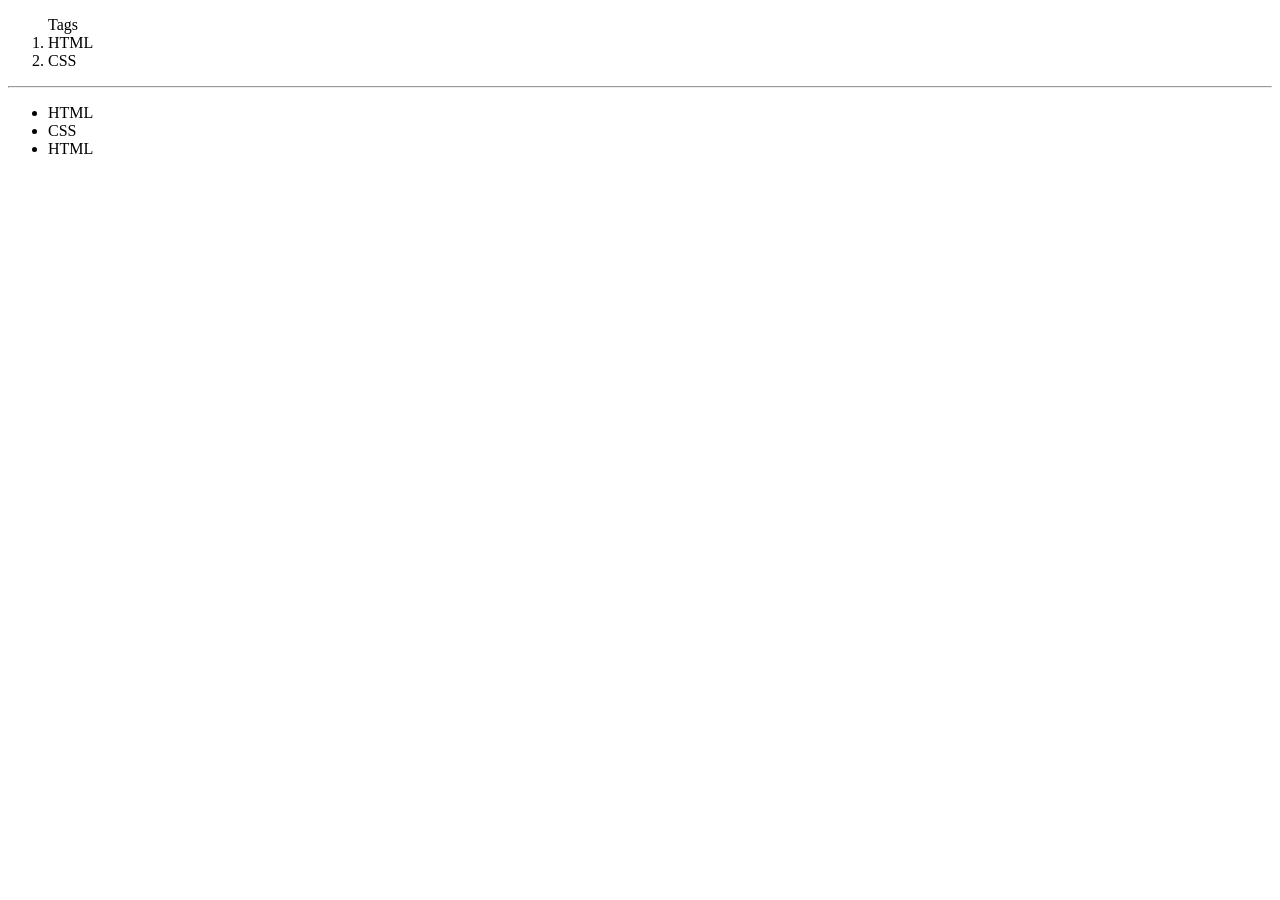
<file: HTML/index.html>
<!DOCTYPE html>
<html lang="en">
<head>
    <meta charset="UTF-8">
    <meta name="viewport" content="width=device-width, initial-scale=1.0">
    <title>Table</title>
    <style>
        table,
        tr,
        th,
        td {
            border: 2px solid black;
            border-collapse: separate;
        }
    </style>
</head>
<body>
    <ol type="'a">
        <label>Tags</label>
        <li>HTML</li>
        <li>CSS</li>
    </ol>
    <hr />
    <ul type="disc">
        <li>HTML</li>
        <li>CSS</li>
        <li>HTML</li>
    </ul>
</body>
</html>
</file>
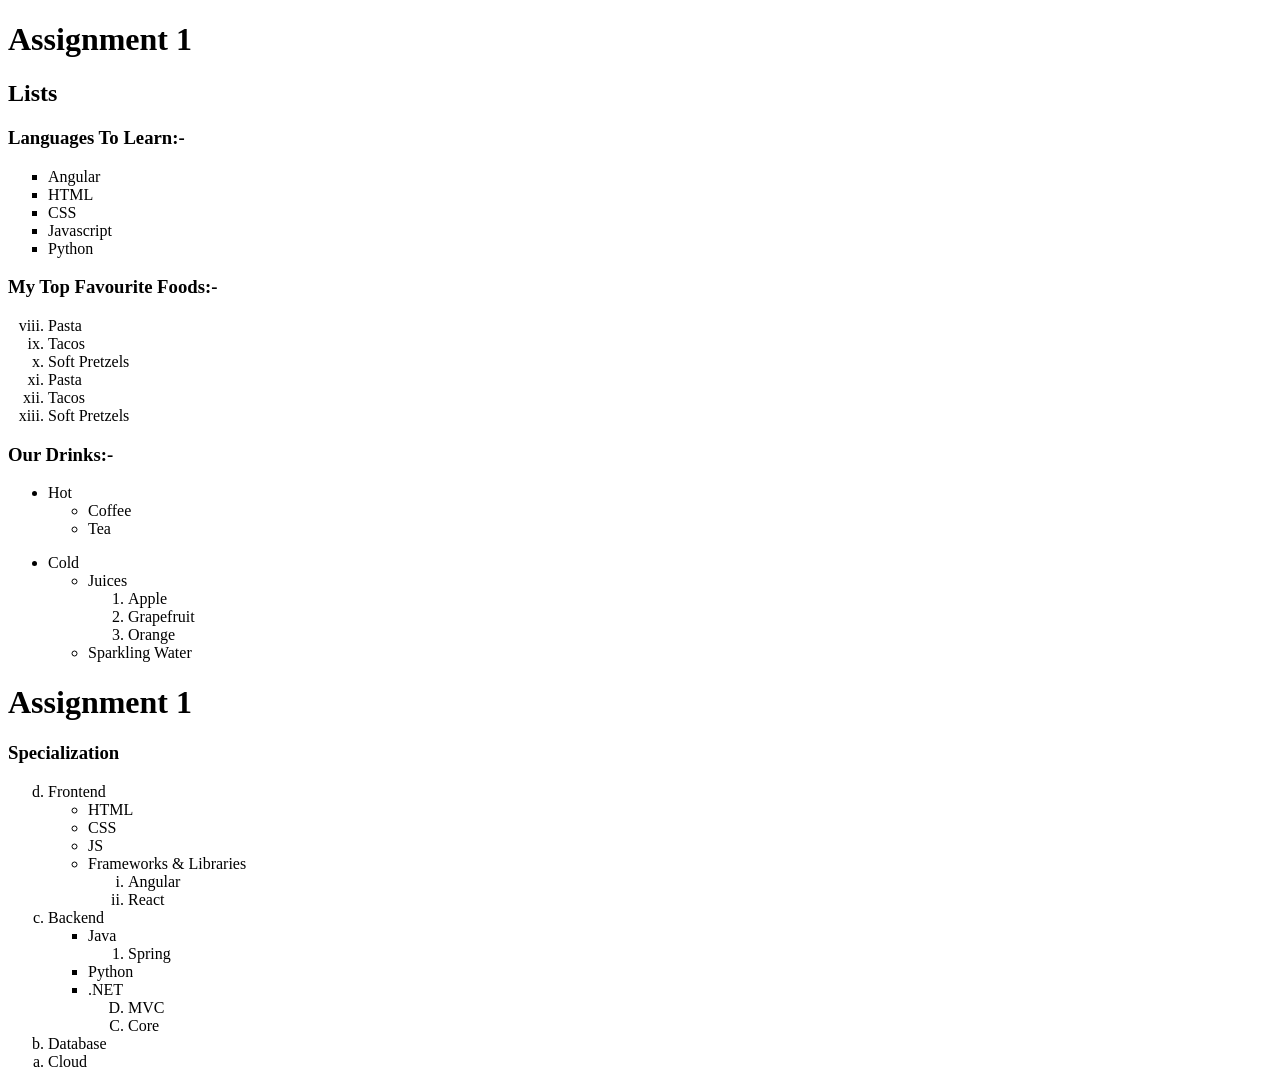
<file: HTML/Assignment1.html>
<!DOCTYPE html>
<html lang="en">
<head>
    <meta charset="UTF-8">
    <meta name="viewport" content="width=device-width, initial-scale=1.0">
    <title>List</title>
</head>
<body>
    <h1>Assignment 1</h1>

    <h2>Lists</h2>

    <h3>Languages To Learn:-</h3>

    <ul type="square">
        <li>Angular</li>
        <li>HTML</li>
        <li>CSS</li>
        <li>Javascript</li>
        <li>Python</li>
    </ul>

    <h3>My Top Favourite Foods:-</h3>

    <ol type="i" start="8">
        <li>Pasta</li>
        <li>Tacos</li>
        <li>Soft Pretzels</li>
        <li>Pasta</li>
        <li>Tacos</li>
        <li>Soft Pretzels</li>
    </ol>

    <h3>Our Drinks:-</h3>

    <ul type="disc">
        <li>Hot</li>
        <ul>
            <li>Coffee</li>
            <li>Tea</li>
        </ul>
    </ul>
     <ul type="disc">
        <li>Cold</li>
        <ul>
            <li>Juices</li>
            <ol>
                <li>Apple</li>
                <li>Grapefruit</li>
                <li>Orange</li>
            </ol>
            <li>Sparkling Water</li>
        </ul>
    </ul>

    <h1>Assignment 1</h1>

    <h3>Specialization</h3>
    <ol type="a" start="4" reversed>
        <li>Frontend</li>
        <ul>
            <li>HTML</li>
            <li>CSS</li>
            <li>JS</li>
            <li>Frameworks & Libraries</li>
            <ol type="i">
                <li>Angular</li>
                <li>React</li>

            </ol>
        </ul>
        <li>Backend</li>
        <ul type="square">
            <li>Java</li>
            <ol>
                <li>Spring</li>
            </ol>
            <li>Python</li>
            <li>.NET</li>
            <ol type="A" start="4" reversed>
                <li>MVC</li>
                <li>Core</li>
            </ol>
        </ul>
        <li>Database</li>
        <li>Cloud</li>
    </ol>



    
</body>
</html>
</file>
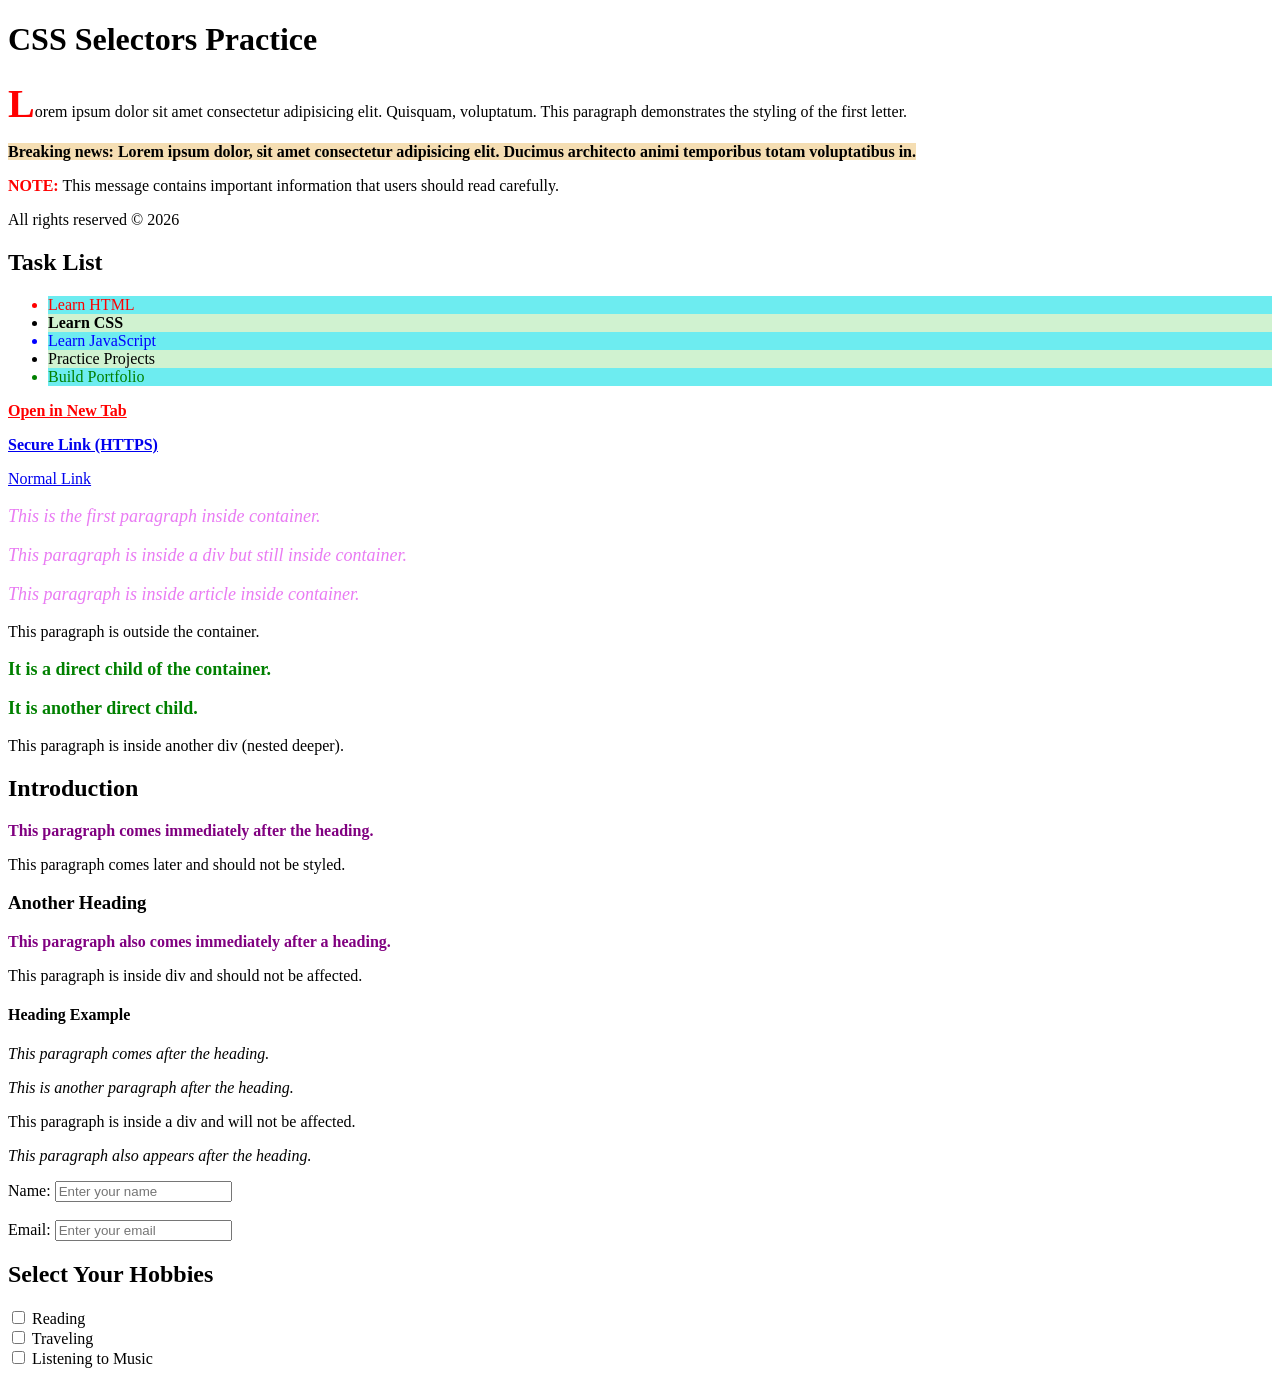
<file: HTML/Assignment10.html>
<!DOCTYPE html>
<html>
<head>
    <title>CSS Selectors Practice</title>
    <link rel="stylesheet" href="Assignment10.css">
</head>
<body>
<h1>CSS Selectors Practice</h1>
<p class="para">
Lorem ipsum dolor sit amet consectetur adipisicing elit. Quisquam, voluptatum. This paragraph demonstrates the styling of the first letter.
</p>
<p class="para2">
    Breaking news: Lorem ipsum dolor, sit amet consectetur adipisicing elit. Ducimus architecto animi temporibus totam voluptatibus in.
</p>
<p class="para3">
    This message contains important information that users should read carefully.
</p>
<p class="para4">
    All rights reserved
</p>
<h2>Task List</h2>
<div>
    <ul>
    <li>Learn HTML</li>
    <li>Learn CSS</li>
    <li>Learn JavaScript</li>
    <li>Practice Projects</li>
    <li>Build Portfolio</li>
</ul>
</div>
<p>
    <a href="https://www.youtube.com" target="_blank">Open in New Tab</a>
    
</p>

<p>
    <a href="https://www.google.com">Secure Link (HTTPS)</a>
</p>

<p>
    <a href="http://example.com">Normal Link</a>
</p>

<section class="container">
    <p>This is the first paragraph inside container.</p>

    <div>
        <p>This paragraph is inside a div but still inside container.</p>
    </div>

    <article>
        <p>This paragraph is inside article inside container.</p>
    </article>
</section>

<p>This paragraph is outside the container.</p>

<div class="box">
    <p>It is a direct child of the container.</p>
    <p>It is another direct child.</p>

    <div>
        <p>This paragraph is inside another div (nested deeper).</p>
    </div>
</div>
<h2>Introduction</h2>
<p>This paragraph comes immediately after the heading.</p>

<p>This paragraph comes later and should not be styled.</p>

<h3>Another Heading</h3>
<p>This paragraph also comes immediately after a heading.</p>

<div>
    <p>This paragraph is inside div and should not be affected.</p>
</div>

<h4>Heading Example</h4>

<p>This paragraph comes after the heading.</p>
<p>This is another paragraph after the heading.</p>

<div>
    <p>This paragraph is inside a div and will not be affected.</p>
</div>

<p>This paragraph also appears after the heading.</p>

<label>Name:</label>
<input type="text" placeholder="Enter your name">

<br><br>

<label>Email:</label>
<input type="email" placeholder="Enter your email">

<h2>Select Your Hobbies</h2>

<input type="checkbox" id="reading">
<label for="reading">Reading</label>
<br>

<input type="checkbox" id="travel">
<label for="travel">Traveling</label>
<br>

<input type="checkbox" id="music">
<label for="music">Listening to Music</label>

</body>
</html>
</file>
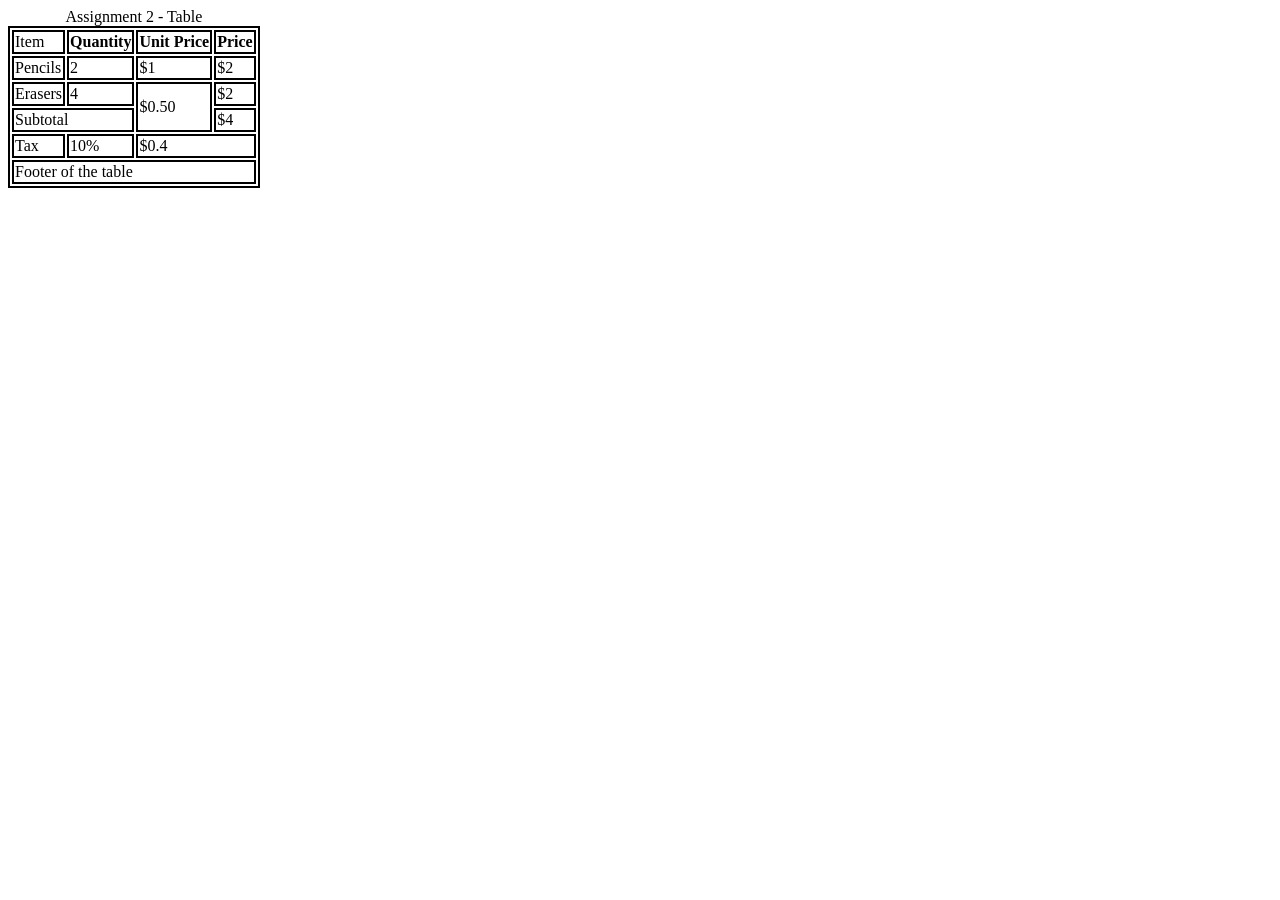
<file: HTML/Assignment2.html>
<!DOCTYPE html>
<html lang="en">
<head>
    <meta charset="UTF-8">
    <meta name="viewport" content="width=device-width, initial-scale=1.0">
    <title>Document</title>
    <style>
        table,
        tr,
        th,
        td {
            border: 2px solid black;
            border-collapse: separate;
        }
    </style>
</head>
<body>
    
    <table>
        <thead>
            <caption>Assignment 2 - Table</caption>
            <tr>
                <td>Item</td>
                <td><b>Quantity</b></td>
                <td><b>Unit Price</b></td>
                <td><b>Price</b></td>
            </tr>
        </thead>
        <tbody>
            <tr>
                <td>Pencils</td>
                <td>2</td>
                <td>$1</td>
                <td>$2</td>
            </tr>
            <tr>
                <td>Erasers</td>
                <td>4</td>
                <td rowspan="2">$0.50</td>
                <td>$2</td>
            </tr>
            <tr>
                <td colspan="2">Subtotal</td>
                <td>$4</td>
            </tr>
            <tr>
                <td>Tax</td>
                <td>10%</td>
                <td colspan="2">$0.4</td>
            </tr>
        </tbody>
        <tfoot>
            <tr>
                <td colspan="4">Footer of the table</td>
            </tr>
        </tfoot>
    </table>
    
</body>
</html>
</file>
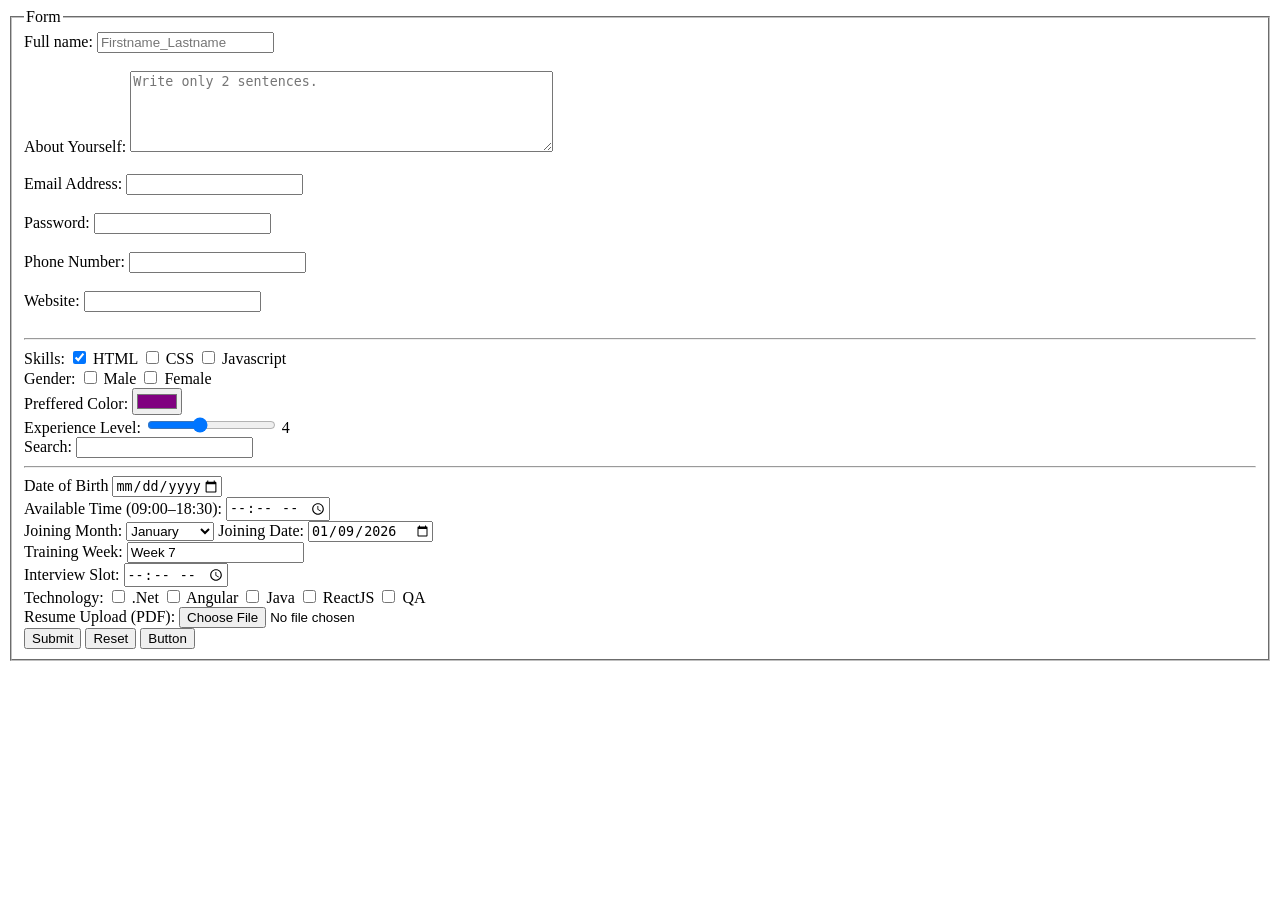
<file: HTML/Assignment3.html>
<!DOCTYPE html>
<html lang="en">
<head>
    <meta charset="UTF-8">
    <meta name="viewport" content="width=device-width, initial-scale=1.0">
    <title>Assignment 3</title>
</head>
<body>
    <form action="Submit.html">
        <fieldset>
            <legend>Form</legend>
            <div>
               <label for="">Full name:</label>
            <input 
            type="text" 
            id="name" 
            name="name" 
            placeholder="Firstname_Lastname"> 
            </div>
            <br>
            <div>
                <label for="About">About Yourself:</label>
                <textarea name="About" id="ab_yourself"
                rows="5"
                cols="50"
                placeholder="Write only 2 sentences."></textarea>
            </div>
            <br>
            <div>
                <label for="email">Email Address:</label>
                <input type="email" name="email" id="email">
            </div>
            <br>
            <div>
                <label for="pswd">Password:</label>
                <input type="password" name="pswd" id="pswd" minlength="8">
            </div>
            <br>
            <div>
                <label for="phoneno">Phone Number:</label>
                <input type="tel" 
                name="phoneno" 
                id="phoneno" 
                maxlength="10"
                minlength="10"
                pattern="[0-9]{10}">
            </div>
            <br>
            <div>
                <label for="web">Website:</label>
                <input type="url" name="web" id="web">
            </div>
            <br>
            <hr>
            
                <label for="skills">Skills:</label>
                <input type="checkbox" 
                name="skills" 
                id="html" 
                value="HTML" 
                checked>
                <label for="html">HTML</label>
                <input type="checkbox" name="skills" id="css">
                <label for="css">CSS</label>
                <input type="checkbox" name="skills" id="javascript">
                <label for="javascript">Javascript</label>
            <div>
                <label for="gender">Gender:</label>
                <input type="checkbox" name="male" id="gender">
                <label for="male">Male</label>
                <input type="checkbox" name="female" id="gender">
                <label for="female">Female</label>
            </div>
            <div>
                <label for="color">Preffered Color:</label>
                <input type="color" name="color" id="color" value="#800080">
            </div>
            <div>
                <label for="explev">Experience Level:</label>
                <input type="range" 
                name="explev" 
                id="explev" 
                min="0" 
                max="10" 
                step="2" 
                value="4"
                oninput="this.nextElementSibling.value = this.value">
                <output for="volume">4</output>
            </div>
            <div>
                <label for="search">Search:</label>
                <input type="search" name="search" id="search">
            </div>
            <hr>
            <div>
                <label for="dob">Date of Birth</label>
                <input type="date" name="dob" id="dob" max="2005-12-31">
            </div>

            <div>
                <label for="avail_time">Available Time (09:00–18:30):</label>
                <input type="time" id="avail_time" name="availableTime" min="09:00" max="18:30">
            </div>

            <div>
                <label for="joining_month">Joining Month:</label>
                <select id="joining_month" name="joiningMonth">
                    <option value="01" selected>January</option>
                    <option value="02">February</option>
                    <option value="03">March</option>
                    <option value="04">April</option>
                    <option value="05">May</option>
                    <option value="06">June</option>
                    <option value="07">July</option>
                    <option value="08">August</option>
                    <option value="09">September</option>
                    <option value="10">October</option>
                    <option value="11">November</option>
                    <option value="12">December</option>
                </select>
                <label for="joining_date">Joining Date:</label>
                <input type="date" id="joining_date" name="joiningDate" value="2026-01-09">
            </div>

            <div>
                <label for="training_week">Training Week:</label>
                <input type="text" id="training_week" name="trainingWeekDisplay" value="Week 7" readonly>
                <input type="hidden" name="trainingWeek" value="7">
            </div>

            <div>
                <label for="interview_slot">Interview Slot:</label>
                <input type="time" id="interview_slot" name="interviewSlot">
            </div>

            <div>
                <label>Technology:</label>
                <input type="checkbox" id="tech_dotnet" name="technology" value=".Net">
                <label for="tech_dotnet">.Net</label>
                <input type="checkbox" id="tech_angular" name="technology" value="Angular">
                <label for="tech_angular">Angular</label>
                <input type="checkbox" id="tech_java" name="technology" value="Java">
                <label for="tech_java">Java</label>
                <input type="checkbox" id="tech_react" name="technology" value="ReactJS">
                <label for="tech_react">ReactJS</label>
                <input type="checkbox" id="tech_qa" name="technology" value="QA">
                <label for="tech_qa">QA</label>
            </div>

            <div>
                <label for="resume">Resume Upload (PDF):</label>
                <input type="file" id="resume" name="resume" accept="application/pdf">
            </div>

            <input type="hidden" name="userId" value="dummy12345">

            <div>
                <button type="submit">Submit</button>
                <button type="reset">Reset</button>
                <button type="button">Button</button>
            </div>
            
            
            


        </fieldset>
    </form>
    
</body>
</html>
</file>
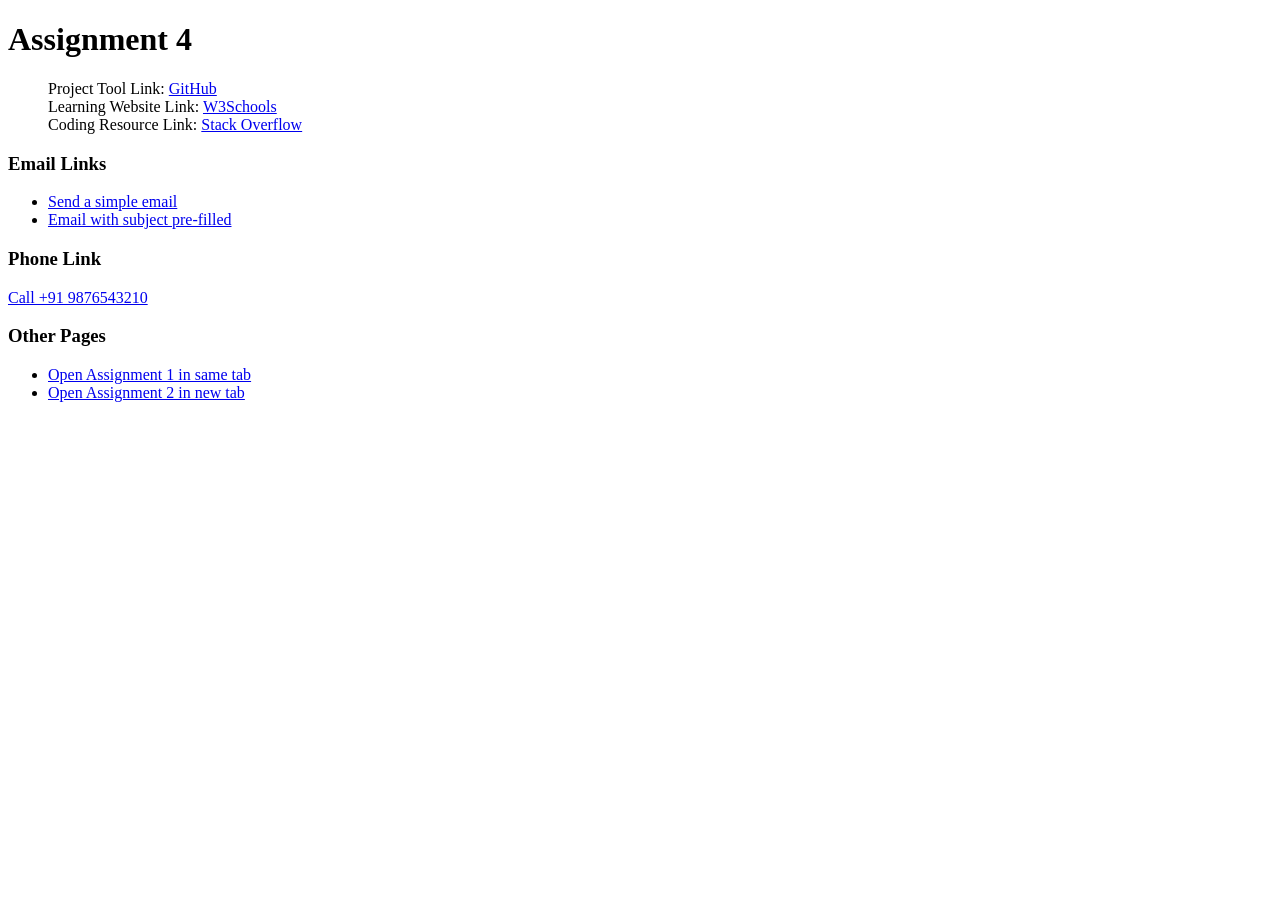
<file: HTML/Assignment4.html>
<!DOCTYPE html>
<html lang="en">
<head>
    <meta charset="UTF-8">
    <meta name="viewport" content="width=device-width, initial-scale=1.0">
    <title>Assignment 4</title>
</head>
<body>
    <h1>Assignment 4</h1>
    <div>
        <ul>
            Project Tool Link:
            <a href="https://github.com/">GitHub</a>
            <br>
            Learning Website Link:
            <a href="https://www.w3schools.com/">W3Schools</a>
            <br>
            Coding Resource Link:
            <a href="https://www.stackoverflow.com/">Stack Overflow</a>
        </ul>
    </div>

    <!-- Email links -->
    <h3>Email Links</h3>
    <ul>
        <li><a href="mailto:example@example.com">Send a simple email</a></li>
        <li><a href="mailto:example@example.com?subject=Feedback%20for%20Assignment">Email with subject pre-filled</a></li>
    </ul>

    <!-- Telephone link -->
    <h3>Phone Link</h3>
    <p><a href="tel:+919876543210">Call +91 9876543210</a></p>

    <!-- Internal file navigation links -->
    <h3>Other Pages</h3>
    <ul>
        <li><a href="Assignment1.html">Open Assignment 1 in same tab</a></li>
        <li><a href="Assignment2.html" target="_blank" rel="noopener">Open Assignment 2 in new tab</a></li>
    </ul>

</body>
</html>
</file>
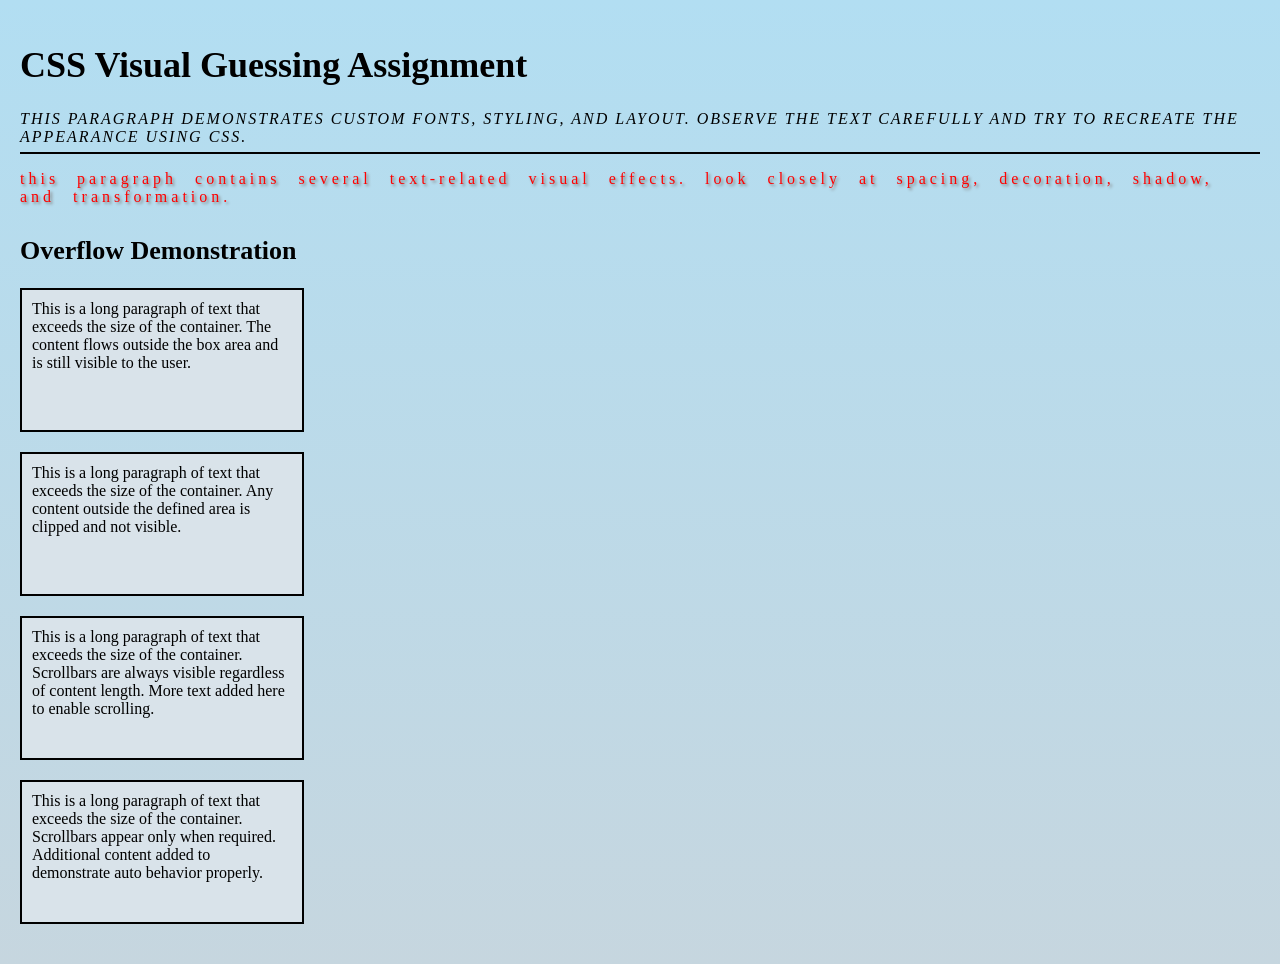
<file: HTML/Css_Html_Practice.html>
<!DOCTYPE html>
<html lang="en">
<head>
    <meta charset="UTF-8">
    <title>CSS Visual Guessing Assignment</title>
    <link rel="stylesheet" href="Css_Html_Practice.css">
</head>
<body>

    <h1>CSS Visual Guessing Assignment</h1>

    <p class="main-text">
        This paragraph demonstrates custom fonts, styling, and layout.
        Observe the text carefully and try to recreate the appearance using CSS.
    </p>

    <p class="effects-text">
        this paragraph contains several text-related visual effects.
        look closely at spacing, decoration, shadow, and transformation.
    </p>

    <h2>Overflow Demonstration</h2>

    <div class="box visible">
        This is a long paragraph of text that exceeds the size of the container.
        The content flows outside the box area and is still visible to the user.
    </div>

    <div class="box hidden">
        This is a long paragraph of text that exceeds the size of the container.
        Any content outside the defined area is clipped and not visible.
    </div>

    <div class="box scroll">
        This is a long paragraph of text that exceeds the size of the container.
        Scrollbars are always visible regardless of content length.
        More text added here to enable scrolling.
    </div>

    <div class="box auto">
        This is a long paragraph of text that exceeds the size of the container.
        Scrollbars appear only when required.
        Additional content added to demonstrate auto behavior properly.
    </div>

</body>
</html>
</file>
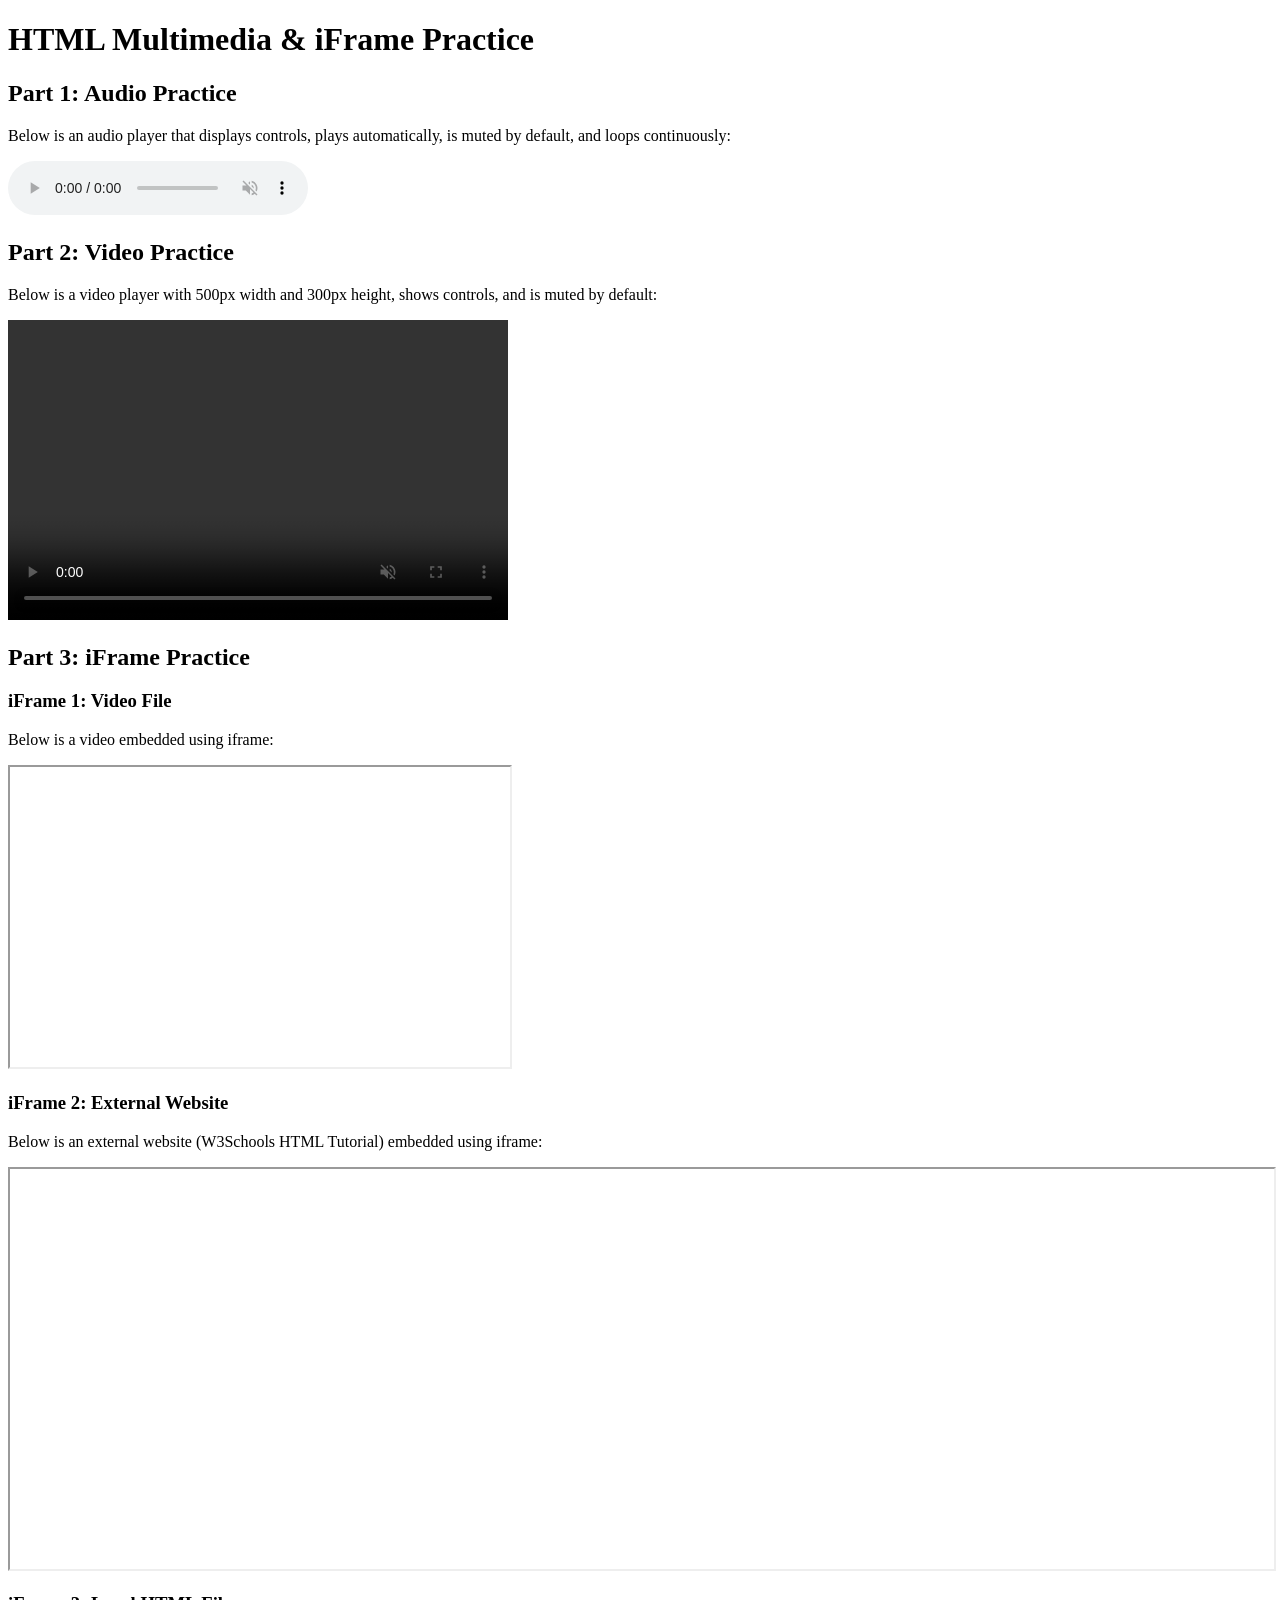
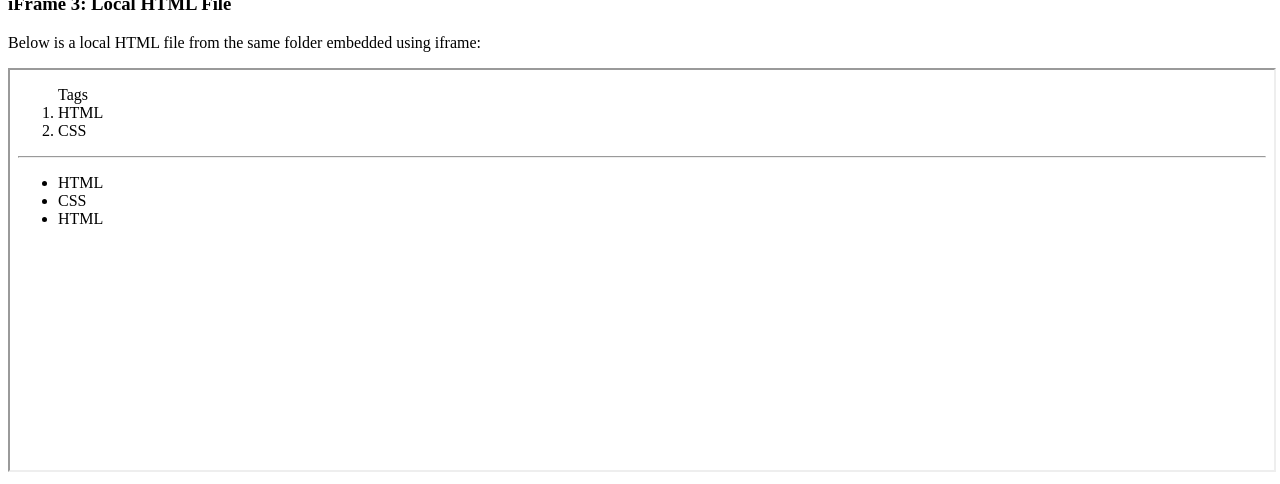
<file: HTML/multimedia_practice.html>
<!DOCTYPE html>
<html lang="en">
<head>
    <meta charset="UTF-8">
    <meta name="viewport" content="width=device-width, initial-scale=1.0">
    <title>HTML Multimedia & iFrame</title>
</head>
<body>
    <h1>HTML Multimedia & iFrame Practice</h1>
    
    <h2>Part 1: Audio Practice</h2>
    <p>Below is an audio player that displays controls, plays automatically, is muted by default, and loops continuously:</p>
    <audio controls autoplay muted loop>
        <source src="https://www.soundhelix.com/examples/mp3/SoundHelix-Song-1.mp3" type="audio/mpeg">
        Your browser does not support the audio element.
    </audio>
    
    <h2>Part 2: Video Practice</h2>
    <p>Below is a video player with 500px width and 300px height, shows controls, and is muted by default:</p>
    <video width="500" height="300" controls muted>
        <source src="https://www.w3schools.com/html/mov_bbb.mp4" type="video/mp4">
        Your browser does not support the video element.
    </video>
    
    <h2>Part 3: iFrame Practice</h2>
    
    <h3>iFrame 1: Video File</h3>
    <p>Below is a video embedded using iframe:</p>
    <iframe width="500" height="300" src="https://www.youtube.com/embed/dQw4w9WgXcQ" title="YouTube video player" allow="accelerometer; autoplay; clipboard-write; encrypted-media; gyroscope; picture-in-picture" allowfullscreen></iframe>
    
    <h3>iFrame 2: External Website</h3>
    <p>Below is an external website (W3Schools HTML Tutorial) embedded using iframe:</p>
    <iframe src="https://www.w3schools.com/html/" width="100%" height="400" title="W3Schools HTML Tutorial"></iframe>
    
    <h3>iFrame 3: Local HTML File</h3>
    <p>Below is a local HTML file from the same folder embedded using iframe:</p>
    <iframe src="index.html" width="100%" height="400" title="Local HTML File"></iframe>
</body>
</html>
</file>
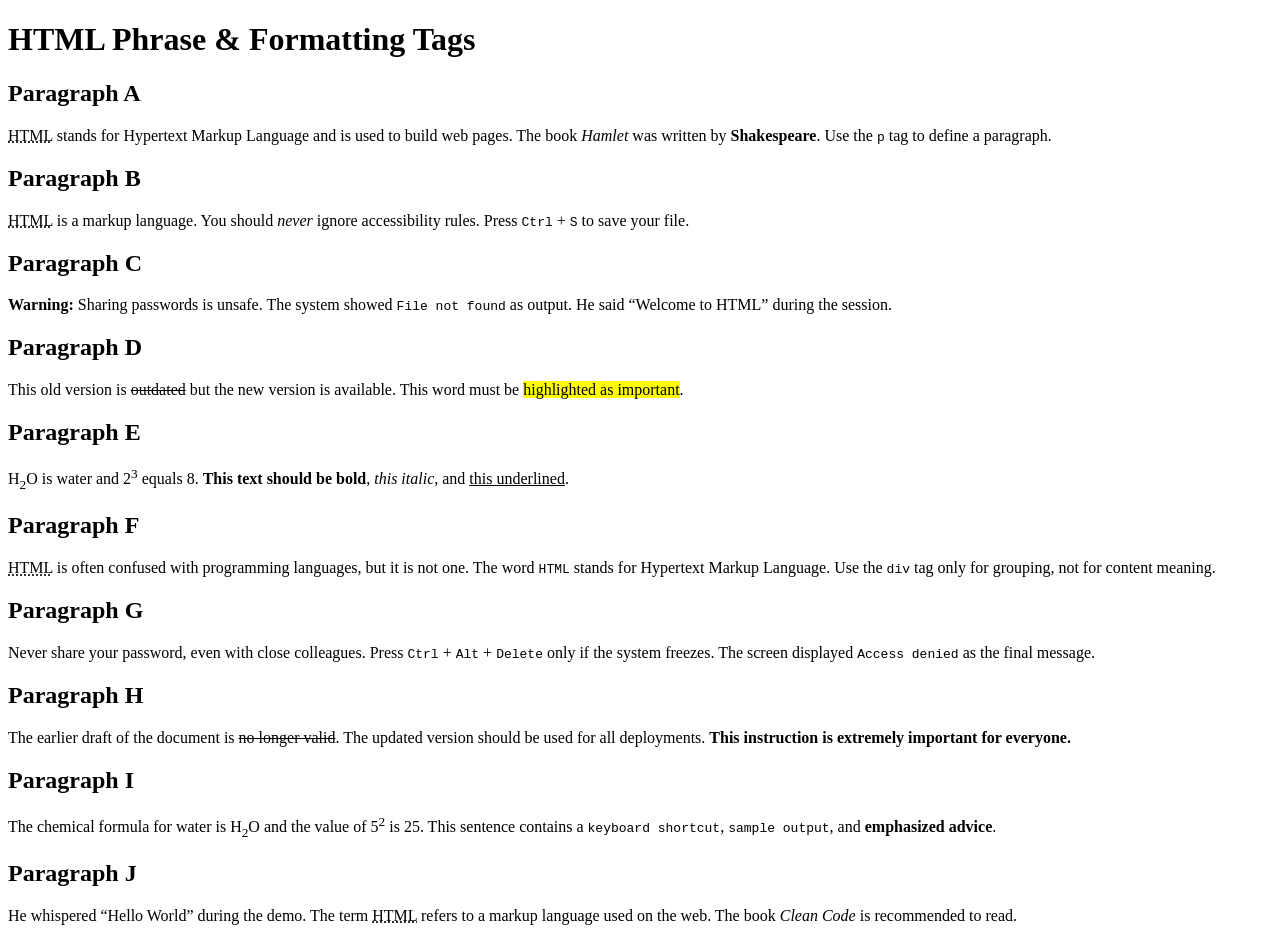
<file: HTML/phrase_formatting.html>
<!DOCTYPE html>
<html lang="en">
<head>
    <meta charset="UTF-8">
    <meta name="viewport" content="width=device-width, initial-scale=1.0">
    <title>HTML Phrase & Formatting Tags</title>
</head>
<body>
    <h1>HTML Phrase & Formatting Tags</h1>
    
    <h2>Paragraph A</h2>
    <p><abbr title="Hypertext Markup Language">HTML</abbr> stands for Hypertext Markup Language and is used to build web pages. The book <cite>Hamlet</cite> was written by <strong>Shakespeare</strong>. Use the <code>p</code> tag to define a paragraph.</p>
    
    <h2>Paragraph B</h2>
    <p><abbr title="Hypertext Markup Language">HTML</abbr> is a markup language. You should <em>never</em> ignore accessibility rules. Press <kbd>Ctrl</kbd> + <kbd>S</kbd> to save your file.</p>
    
    <h2>Paragraph C</h2>
    <p><strong>Warning:</strong> Sharing passwords is unsafe. The system showed <samp>File not found</samp> as output. He said <q>Welcome to HTML</q> during the session.</p>
    
    <h2>Paragraph D</h2>
    <p>This old version is <del>outdated</del> but the new version is available. This word must be <mark>highlighted as important</mark>.</p>
    
    <h2>Paragraph E</h2>
    <p>H<sub>2</sub>O is water and 2<sup>3</sup> equals 8. <b>This text should be bold</b>, <i>this italic</i>, and <u>this underlined</u>.</p>
    
    <h2>Paragraph F</h2>
    <p><abbr title="Hypertext Markup Language">HTML</abbr> is often confused with programming languages, but it is not one. The word <code>HTML</code> stands for Hypertext Markup Language. Use the <code>div</code> tag only for grouping, not for content meaning.</p>
    
    <h2>Paragraph G</h2>
    <p>Never share your password, even with close colleagues. Press <kbd>Ctrl</kbd> + <kbd>Alt</kbd> + <kbd>Delete</kbd> only if the system freezes. The screen displayed <samp>Access denied</samp> as the final message.</p>
    
    <h2>Paragraph H</h2>
    <p>The earlier draft of the document is <del>no longer valid</del>. The updated version should be used for all deployments. <strong>This instruction is extremely important for everyone.</strong></p>
    
    <h2>Paragraph I</h2>
    <p>The chemical formula for water is H<sub>2</sub>O and the value of 5<sup>2</sup> is 25. This sentence contains a <kbd>keyboard shortcut</kbd>, <samp>sample output</samp>, and <strong>emphasized advice</strong>.</p>
    
    <h2>Paragraph J</h2>
    <p>He whispered <q>Hello World</q> during the demo. The term <abbr title="Hypertext Markup Language">HTML</abbr> refers to a markup language used on the web. The book <cite>Clean Code</cite> is recommended to read.</p>
</body>
</html>
</file>
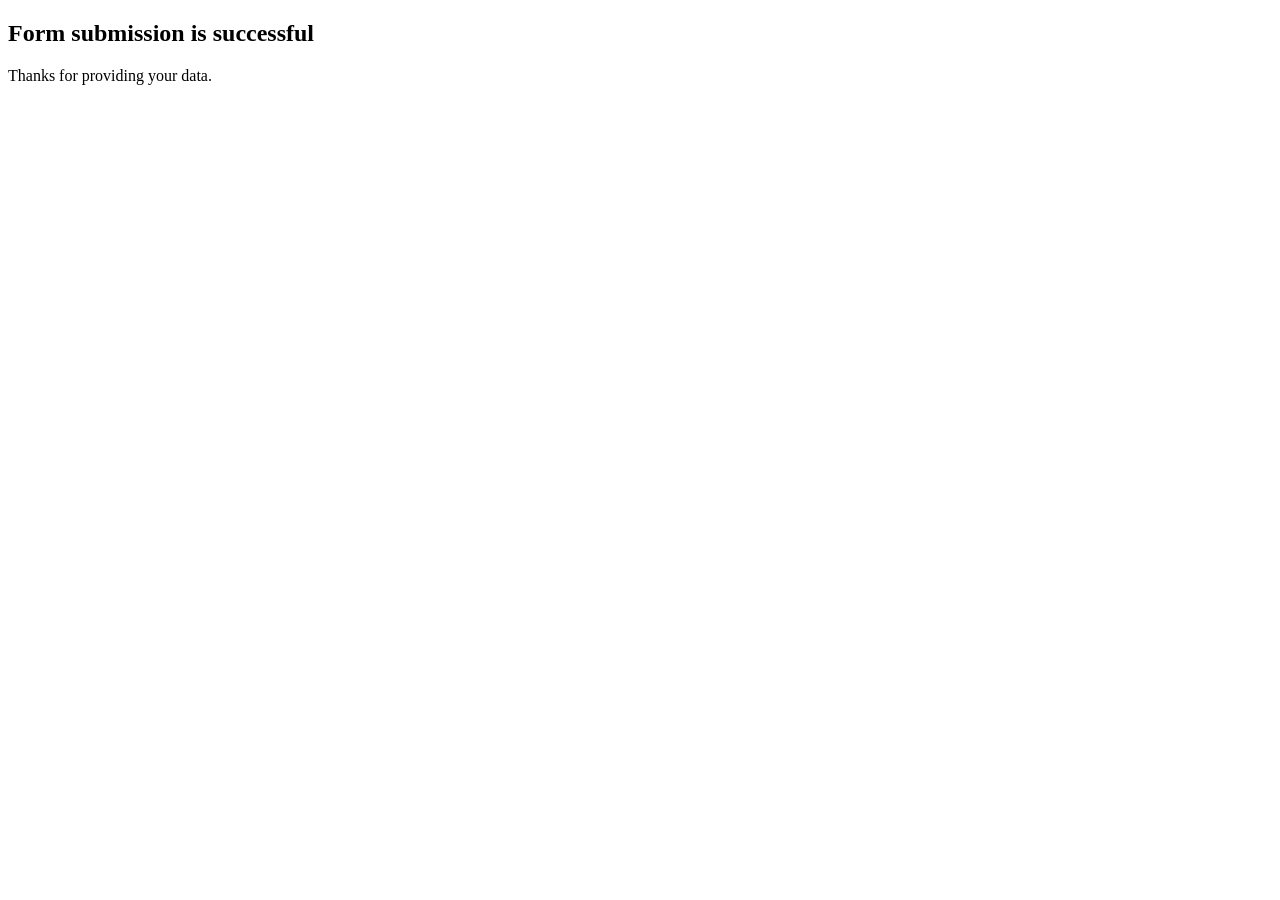
<file: HTML/Submit.html>
<!DOCTYPE html>
<html lang="en">
<head>
    <meta charset="UTF-8">
    <meta name="viewport" content="width=device-width, initial-scale=1.0">
    <title>Form submited</title>
</head>
<body>
    <h2>Form submission is successful</h2>
    <p>Thanks for providing your data.</p>
</body>
</html>
</file>
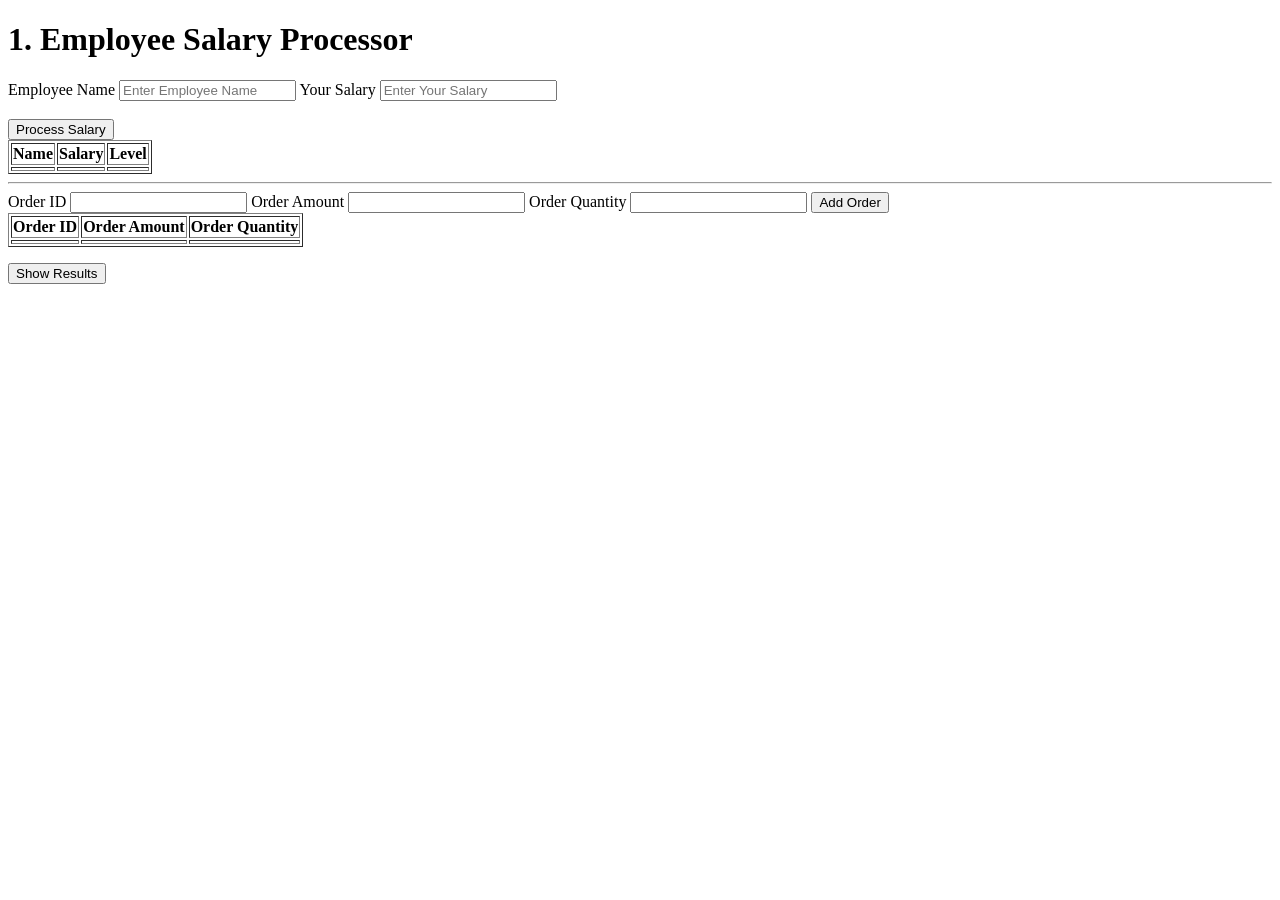
<file: Javascript/Assignment 3/Assignment 3.html>
<!doctype html>
<html lang="en">
  <head>
    <meta charset="UTF-8" />
    <meta name="viewport" content="width=device-width, initial-scale=1.0" />
    <title>Assignment 4</title>
  </head>
  <body>
    <h1>1. Employee Salary Processor</h1>
    <label for="empname">Employee Name</label>
    <input type="text" placeholder="Enter Employee Name" id="empname" />
    <label for="empsalary">Your Salary</label>
    <input type="number" placeholder="Enter Your Salary" id="empsalary" />
    <br /><br />
    <button id="processSalary">Process Salary</button>

    <table border="1">
      <tr>
        <th>Name</th>
        <th>Salary</th>
        <th>Level</th>
      </tr>
      <tr>
        <td id="empNameOutput"></td>
        <td id="empSalaryOutput"></td>
        <td id="empLevelOutput"></td>
      </tr>
    </table>

    <hr />

    <label for="orderid">Order ID</label>
    <input type="text" id="orderid" />

    <label for="orderamount">Order Amount</label>
    <input type="number" id="orderamount" />

    <label for="orderquantity">Order Quantity</label>
    <input type="number" id="orderquantity" />

    <button id="addorder">Add Order</button>

    <table border="1">
      <tr>
        <th>Order ID</th>
        <th>Order Amount</th>
        <th>Order Quantity</th>
      </tr>
      <tr>
        <td id="OrderIdOut"></td>
        <td id="OrderAmountOut"></td>
        <td id="OrderQuantityOut"></td>
      </tr>
    </table>

    <p id="totalRevenueOut"></p>
    <p id="totalQuantityOut"></p>

    <button id="result">Show Results</button>
    <script>
      const empName = document.getElementById('empname');
      const empSalary = document.getElementById('empsalary');

      const empNameOutput = document.getElementById('empNameOutput');
      const empSalaryOutput = document.getElementById('empSalaryOutput');
      const empLevelOutput = document.getElementById('empLevelOutput');

      const processSalaryBtn = document.getElementById('processSalary');

      processSalaryBtn.addEventListener('click', function () {
        const name = empName.value;
        const salary = empSalary.value;

        empNameOutput.innerText = name;
        empSalaryOutput.innerText = salary;

        if (empSalary.value > 40000) {
          empSalaryOutput.style.color = 'green';
          const increasedSalary = salary * 1.1;
          empSalaryOutput.innerText = increasedSalary;
        } else {
          empSalaryOutput.style.color = 'red';
        }

        let level = '';
        if (empSalaryOutput.innerText > 70000) {
          level = 'Senior';
        } else {
          level = 'Mid';
        }
        empLevelOutput.innerText = level;
      });
    </script>
    <script>
      const orderId = document.getElementById('orderid');
      const orderAmount = document.getElementById('orderamount');
      const orderQuantity = document.getElementById('orderquantity');

      const addOrderBtn = document.getElementById('addorder');
      const resultBtn = document.getElementById('result');

      let totalRevenue = 0;
      let totalQuantity = 0;

      addOrderBtn.addEventListener('click', function () {
        const id = orderId.value;
        const amount = orderAmount.value;
        const quantity = orderQuantity.value;
        OrderIdOut.innerText = id;
        OrderAmountOut.innerText = amount;
        OrderQuantityOut.innerText = quantity;

        totalRevenue += amount * quantity;
        totalQuantity += quantity;
      });

      resultBtn.addEventListener('click', function () {
        totalRevenueOut.innerText = 'Total Revenue: ' + totalRevenue;
        totalQuantityOut.innerText = 'Total Quantity: ' + totalQuantity;
      });
    </script>
  </body>
</html>
</file>
<file: HTML/Assignment10.css>
.para::first-letter{
    font-size: 40px;
    color: red;
    font-weight: bold;
}
.para2::first-line {
    background-color: wheat;
    font-weight: bold;
}
.para3::before {
    content: 'NOTE:';
    color: red;
    font-weight: bold;
}
.para4::after {
    content: '© 2026';
}
li:first-child {
    color: red;
    background-color:rgb(109, 236, 240);
}
li:nth-child(2) {
    font-weight: bold;
    background-color: rgb(208, 242, 208);
}
li:nth-child(3) {
    color: blue;
    background-color: rgb(109, 236, 240);
}
li:nth-child(4) {
    background-color: rgb(208, 242, 208);
}
li:last-child {
    color: green;
    background-color: rgb(109, 236, 240);
}

a[target="_blank"]{
    color: red;
}

a[href^="https"]{
    font-weight: bold;
}

a:hover{
    color: green;
}

.container p{
    color: rgb(233, 123, 243);
    font-size: 18px;
    font-style: italic;
}

.box > p{
    color: green;
    font-size: 18px;
    font-weight: bold;
}

h2 + p, h3 + p {
    color: purple;
    font-weight: bold;
}

h4 ~ p{
    font-style: italic;
}
input:focus{
    border: 2px solid blue;   /* Change border color */
    outline: none;            /* Remove default browser outline */
    background-color: #f0f8ff; /* Light background color */
}
input[type="checkbox"]:checked + label{
    color: green;
    font-weight: bold;
}
</file>
<file: HTML/Css_Html_Practice.css>
/* Page Background */
body {
    margin: 0;
    padding: 20px;
    background: linear-gradient(to bottom, #b2def2, #c6d6df);
    font-family: Georgia, serif;
}

/* Main Heading */
h1 {
    font-size: 36px;
    font-weight: bold;
}

/* First Paragraph Styling */
.main-text {
    font-style: italic;
    text-transform: uppercase;
    letter-spacing: 2px;
    border-bottom: 2px solid black;
    padding-bottom: 6px;
}

/* Second Paragraph Effects */
.effects-text {
    color: red;
    text-transform: lowercase;
    letter-spacing: 4px;
    word-spacing: 10px;
    text-shadow: 2px 2px 3px gray;
    margin-top: 10px;
}

/* Section Heading */
h2 {
    margin-top: 30px;
    font-size: 26px;
}

/* Common Box Styling */
.box {
    width: 260px;
    height: 120px;
    border: 2px solid black;
    background-color: #d9e3ea;
    padding: 10px;
    margin-bottom: 20px;
}

/* Overflow Types */
.visible {
    overflow: visible;
}

.hidden {
    overflow: hidden;
}

.scroll {
    overflow: scroll;
}

.auto {
    overflow: auto;
}
</file>
